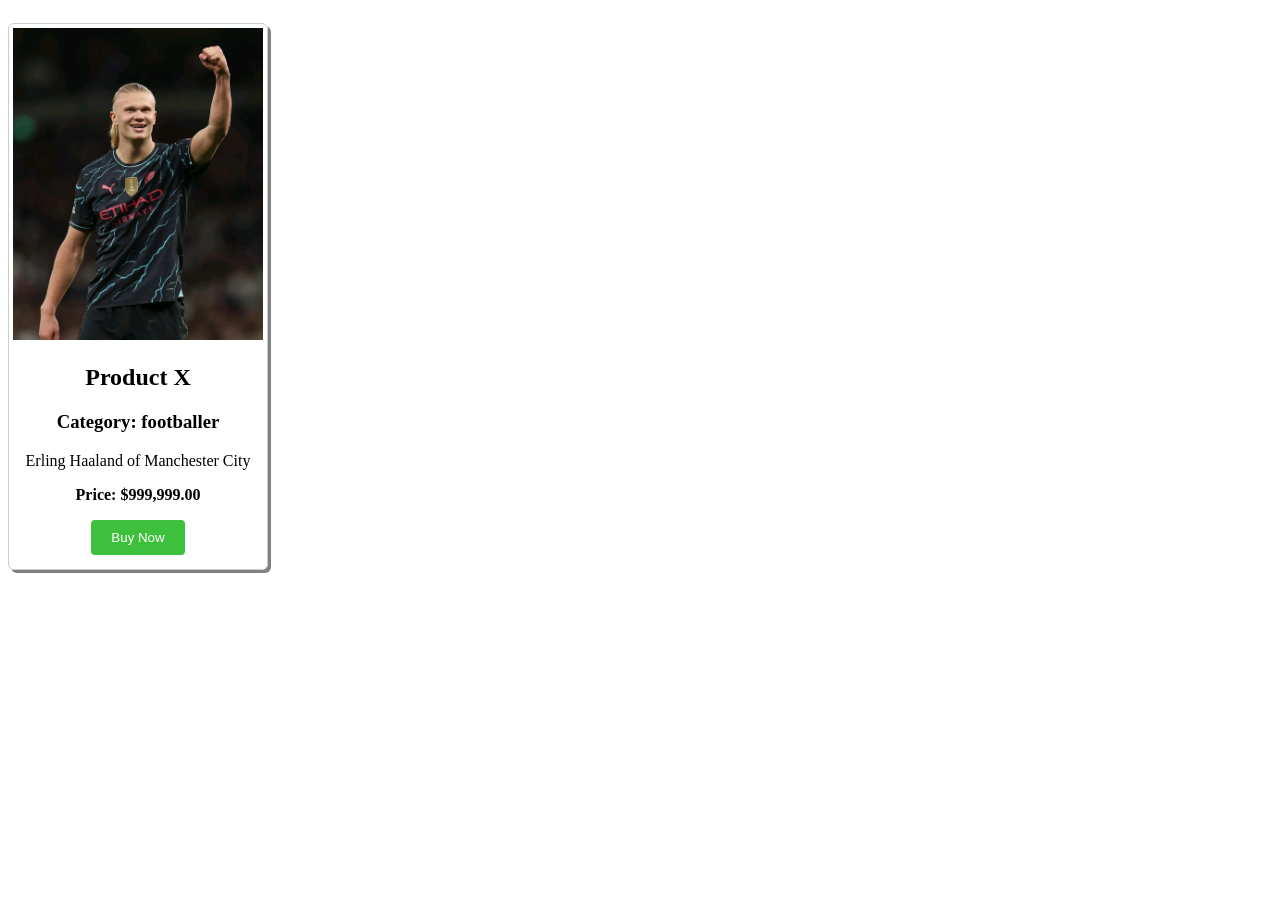
<file: index.html>
<!DOCTYPE html>
<html lang="en">
<head>
    <meta charset="UTF-8">
    <meta name="viewport" content="width=device-width, initial-scale=1.0">
    <title>Femco Store</title>
    <link rel="stylesheet" href="api.css">
</head>
<body>
    <div id="products">
        <div class="product">
            <img src="images/product_1.jpg" alt="product 1">
            <h2>Product X</h2>
            <h3>Category: footballer</h3>
            <p>Erling Haaland of Manchester City</p>
            <p class="price">Price: $999,999.00</p>
            <button>Buy Now</button>
        </div>
    </div>

    <script>
        const BASE_URL = 'https://fakeapi.net';
        const finalUrl = BASE_URL + '/products';

        const fetchProducts = async() => {
            try {
                const response = await fetch(finalUrl);
                // console.log(response);

                if (!response.ok) {
                    throw new Error (`HTTPS error! status: ${response.status}`)
                }
                const products = await response.json();

                console.log('products', products);
                const productsData = products.data;
                console.log('productsData', productsData);

                const productContainer = document.getElementById('products')
                productsData.forEach((product) => {
                    const productElement = document.createElement('div');
                    productElement.classList.add('product');
                    productElement.innerHTML = 
                                `<img src="${product.image}" alt="${product.title}">
                                <h2>${product.title}</h2>
                                <h3>Category: ${product.category}</h3>
                                <p>${product.description}</p>
                                <p class="price">Price: $${product.price}</p>
                                <button>Buy Now</button>
                                `;
                    productContainer.appendChild(productElement)
                });                
            }
            catch (error) {
                console.error(`Error fetching products:`, error);
            }
        };

        window.addEventListener('DOMContentLoaded', () => {
            fetchProducts();
        })
    </script>
</body>
</html>
</file>
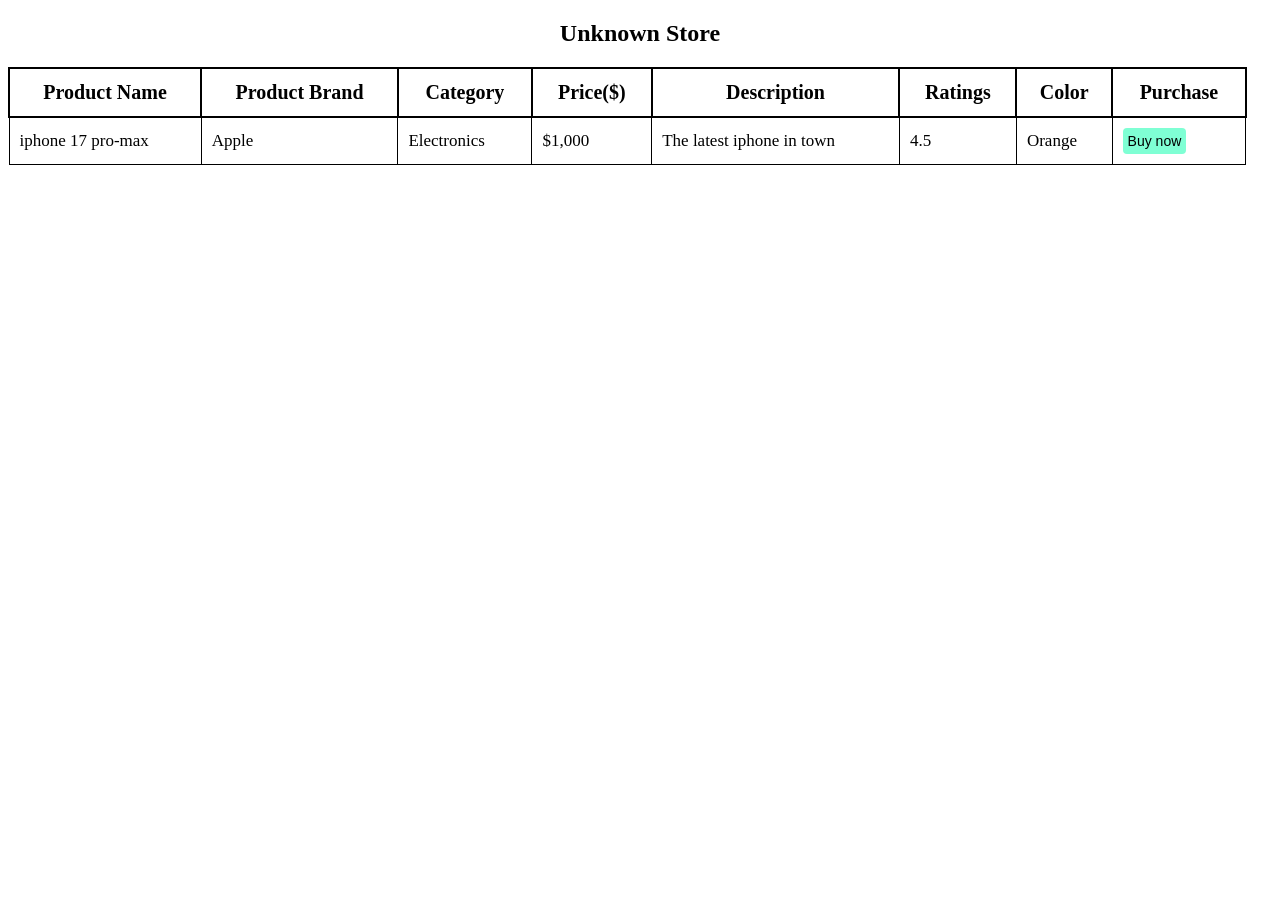
<file: table.html>
<!DOCTYPE html>
<html lang="en">
<head>
    <meta charset="UTF-8">
    <meta name="viewport" content="width=device-width, initial-scale=1.0">
    <title>Document</title>
    <link rel="stylesheet" href="table.css">
</head>
<body>
    <h2>Unknown Store</h2>
    <div>
        <table id="products">
            <tr class="table-head">
                <th>Product Name</th>
                <th>Product Brand</th>
                <th>Category</th>
                <th>Price($)</th>
                <th>Description</th> 
                <th>Ratings</th>
                <th>Color</th>
                <th>Purchase</th>
            </tr>
            <tr class="items">
                <td>iphone 17 pro-max</td>
                <td>Apple</td>
                <td>Electronics</td>
                <td>$1,000</td>
                <td>The latest iphone in town</td>
                <td>4.5</td>
                <td>Orange</td>
                <td><button>Buy now</button></td>
            </tr>
        </table>
    </div>

    <script>
        const BASE_URL = 'https://fakeapi.net';
        let finalUrl = BASE_URL + '/products';

        const fetchProducts = async() => {
            try {
                const response = await fetch(finalUrl);
                // console.log(response);
            
            if (!response.ok){
                throw new Error (`HTTPS error! status: ${response.status}`)
            }
            const products = await response.json();
            console.log(`products`, products) ;
            const productData = products.data;
            console.log(`productData`, productData)

            const productContainer = document.getElementById('products')
             productData.forEach((product) => {
                    const productElement = document.createElement('tr');
                    productElement.classList.add('items');
                    productElement.innerHTML = `
                                        <td>${product.title}</td>
                                        <td>${product.brand}</td>
                                        <td>${product.category}</td>
                                        <td>$${product.price}</td>
                                        <td>${product.description}</td>
                                        <td>${product.rating.rate}</td>
                                        <td>${product.specs.color}</td>
                                        <td><button>Buy now</button></td>
                                        `
                    productContainer.appendChild(productElement);
             });
        }
            catch (error){
                console.error(`Error fetching products`, error);
            }
        };

        window.addEventListener('DOMContentLoaded', () => {
            fetchProducts();
        });

    </script>
</body>
</html>
</file>
<file: api.css>
#products{
    display: grid;
    grid-template-columns: repeat(auto-fill, minmax(250px, 1fr));
    gap: 1px;
    text-align: center;
}
.product{
    border: 1px solid #ccc;
    padding: 4px;
    margin: 15px 0;
    width: 250px;
    border-radius: 6px;
    box-shadow: 3px 3px gray;
}
.product img{
    width: 100%;
    height: auto;
}
.price{
    font-weight: bold;
}
.product button{
    background-color: #3dc13d;
    color: white;
    border: none;
    padding: 10px 20px;
    margin-bottom: 10px;
    border-radius: 4px;
    cursor: pointer;
}
</file>
<file: table.css>
h2{
    text-align: center;
}
#product {
    margin: 10px;
}
table{
    width: 98%;
    border-collapse: collapse;
}
th {
    font-size: 20px;
    border: 2px solid;
    padding: 12px;
    text-align: center;
}
td{
    border: 1px solid;
    font-size: 17px;
    padding: 10px;
    text-align: left;
}
button{
   font-size: 14px;
   padding: 5px;
   background-color: aquamarine;
   border: none;
   border-radius: 4px;
   cursor: pointer;
}
tr:hover{
    background-color: #e1e1e1;
}
</file>
